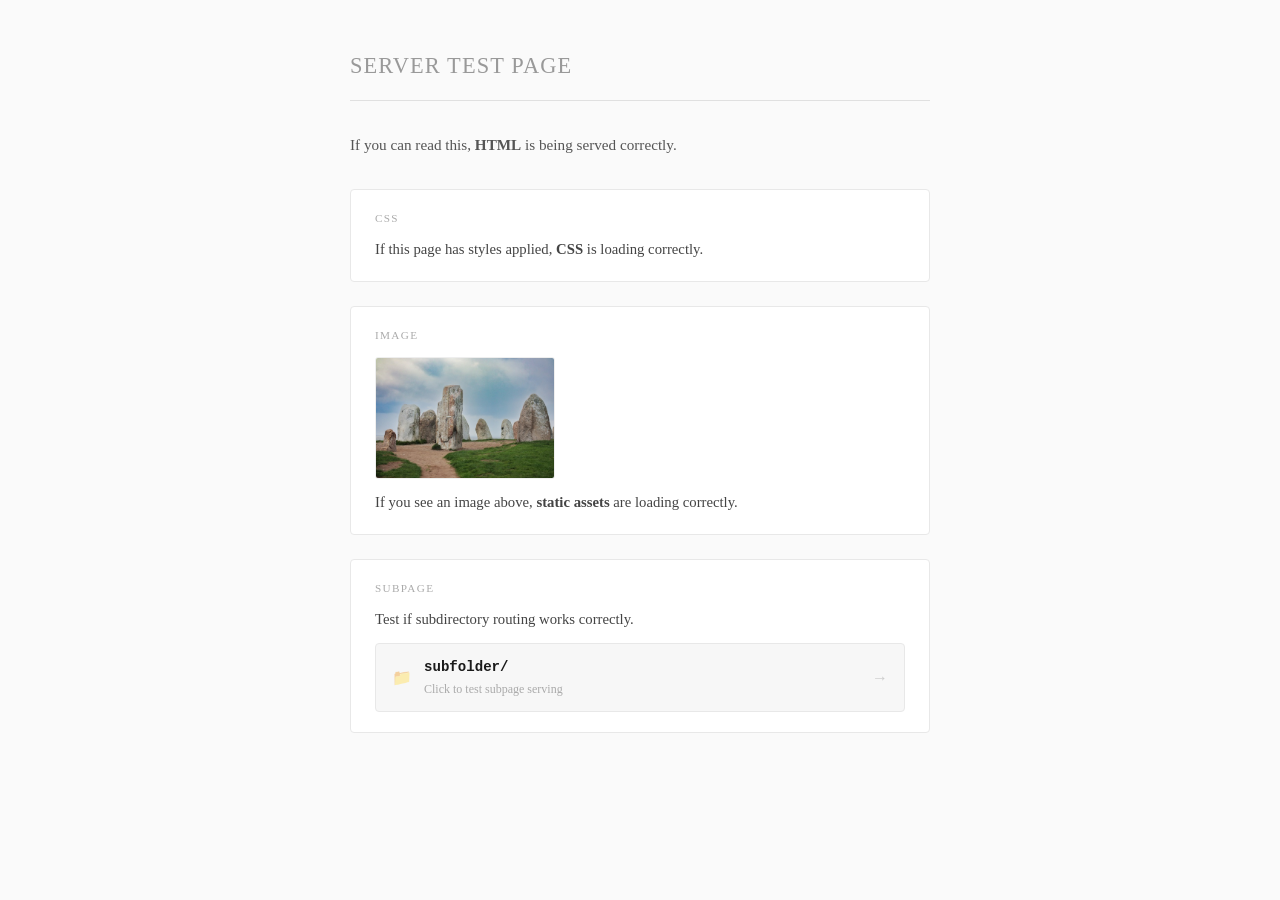
<file: test/index.html>
<!DOCTYPE html>
<html lang="en">
<head>
	<meta charset="UTF-8">
	<meta name="viewport" content="width=device-width, initial-scale=1.0">
	<title>Server Test</title>
	<link rel="stylesheet" href="style.css">
</head>
<body>
	<div class="container">
		<h1>Server Test Page</h1>
		<p class="status">If you can read this, <strong>HTML</strong> is being served correctly.</p>

		<div class="check">
			<h2>CSS</h2>
			<p>If this page has styles applied, <strong>CSS</strong> is loading correctly.</p>
		</div>

		<div class="check">
			<h2>Image</h2>
			<img src="test.jpg" alt="test image" onerror="this.closest('.check').classList.add('fail'); this.insertAdjacentHTML('afterend', '<p class=\'error\'>⚠ Image failed to load from test.png</p>')">
			<p>If you see an image above, <strong>static assets</strong> are loading correctly.</p>
		</div>

		<div class="check">
  			<h2>Subpage</h2>
  			<p>Test if subdirectory routing works correctly.</p>
  			<a href="subfolder/" class="nav-link">
    			<span class="nav-link-icon">📁</span>
    			<span class="nav-link-text">
      				<strong>subfolder/</strong>
      				<small>Click to test subpage serving</small>
   	 			</span>
    			<span class="nav-link-arrow">→</span>
  			</a>
		</div>
	</div>
</body>
</html>
</file>
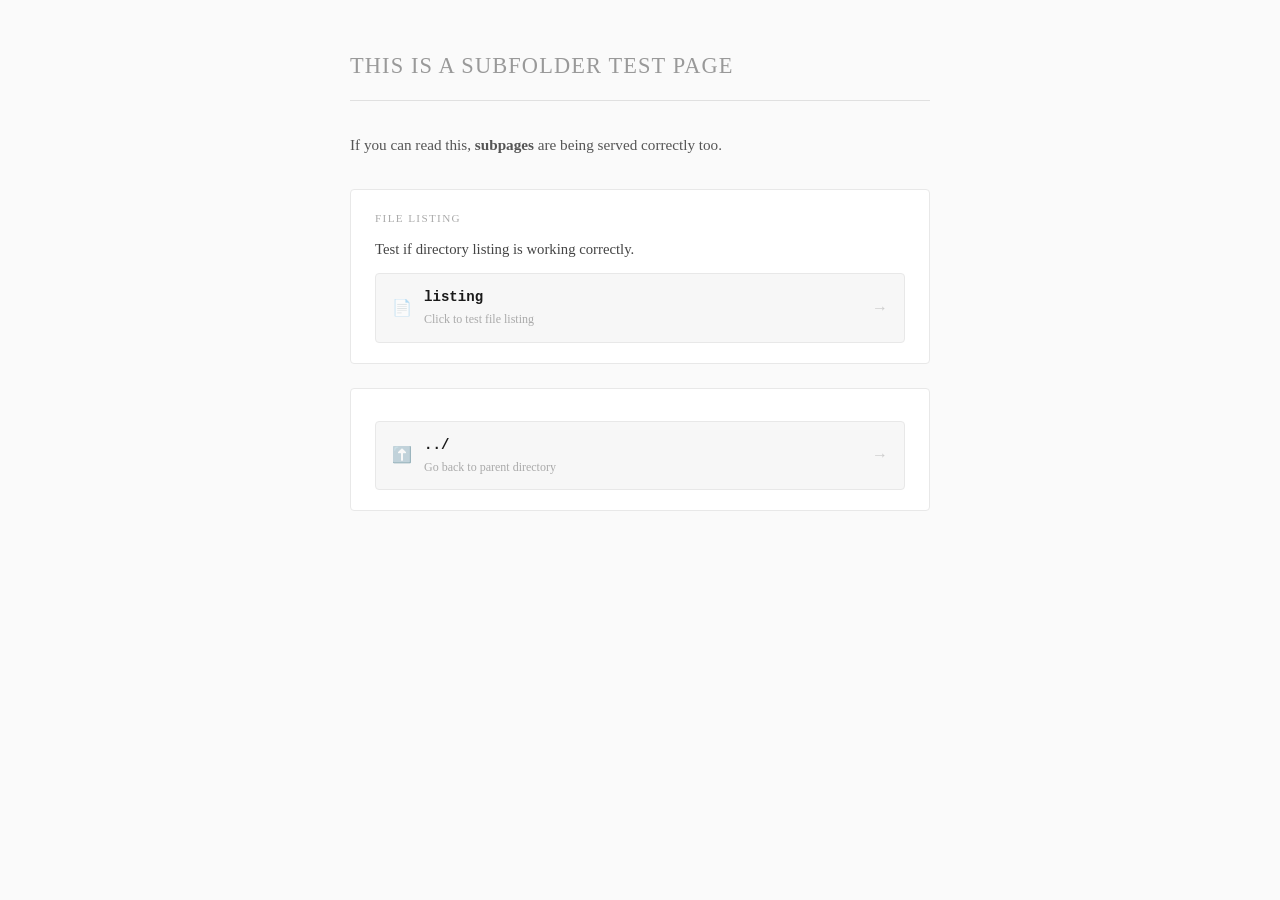
<file: test/subfolder/index.html>
<!DOCTYPE html>
<html lang="en">
<head>
	<meta charset="UTF-8">
	<meta name="viewport" content="width=device-width, initial-scale=1.0">
	<title>Server Test</title>
	<link rel="stylesheet" href="../style.css">
</head>
<body>
	<div class="container">
		<h1>This is a subfolder test page</h1>
		<p class="status">If you can read this, <strong>subpages</strong> are being served correctly too.</p>

		<div class="check">
            <h2>File listing</h2>
            <p>Test if directory listing is working correctly.</p>
            <a href="listing" class="nav-link">
                <span class="nav-link-icon">📄</span>
                <span class="nav-link-text">
                    <strong>listing</strong>
                    <small>Click to test file listing</small>
                </span>
                <span class="nav-link-arrow">→</span>
            </a>
        </div>

        <div class="check">
            <a href=".." class="nav-link">
                <span class="nav-link-icon">⬆️</span>
                <span class="nav-link-text">
                    <strong>../</strong>
                    <small>Go back to parent directory</small>
                </span>
                <span class="nav-link-arrow">→</span>
            </a>
        </div>
	</div>
</body>
</html>
</file>
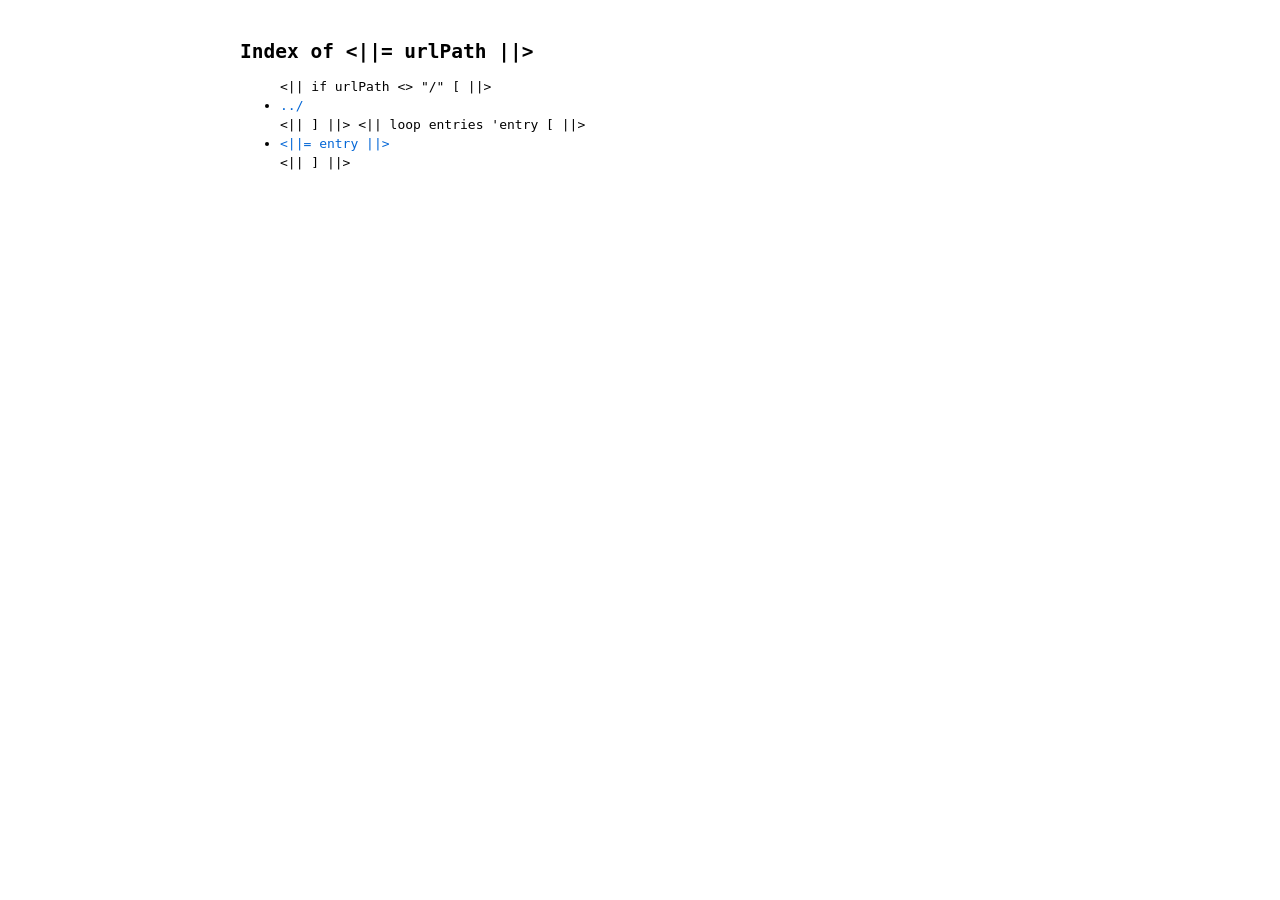
<file: src/listing.html>
<html>
<head>
    <title>Index of <||= urlPath ||></title>
    <style>
        body { 
            font-family: monospace; 
            max-width: 800px; 
            margin: 40px auto; 
            padding: 0 20px; 
        }
        a { 
            text-decoration: none; 
            color: #0366d6; 
        }
        a:hover { 
            text-decoration: underline; 
        }
        li { 
            padding: 4px 0; 
        }
    </style>
</head>
<body>
    <h2>Index of <||= urlPath ||></h2>
    <ul>
        <|| if urlPath <> "/" [ ||>
            <li><a href="../">../</a></li>
        <|| ] ||>
        <|| loop entries 'entry [ ||>
            <li><a href="<||= entry ||>"><||= entry ||></a></li>
        <|| ] ||>
    </ul>
</body>
</html>
</file>
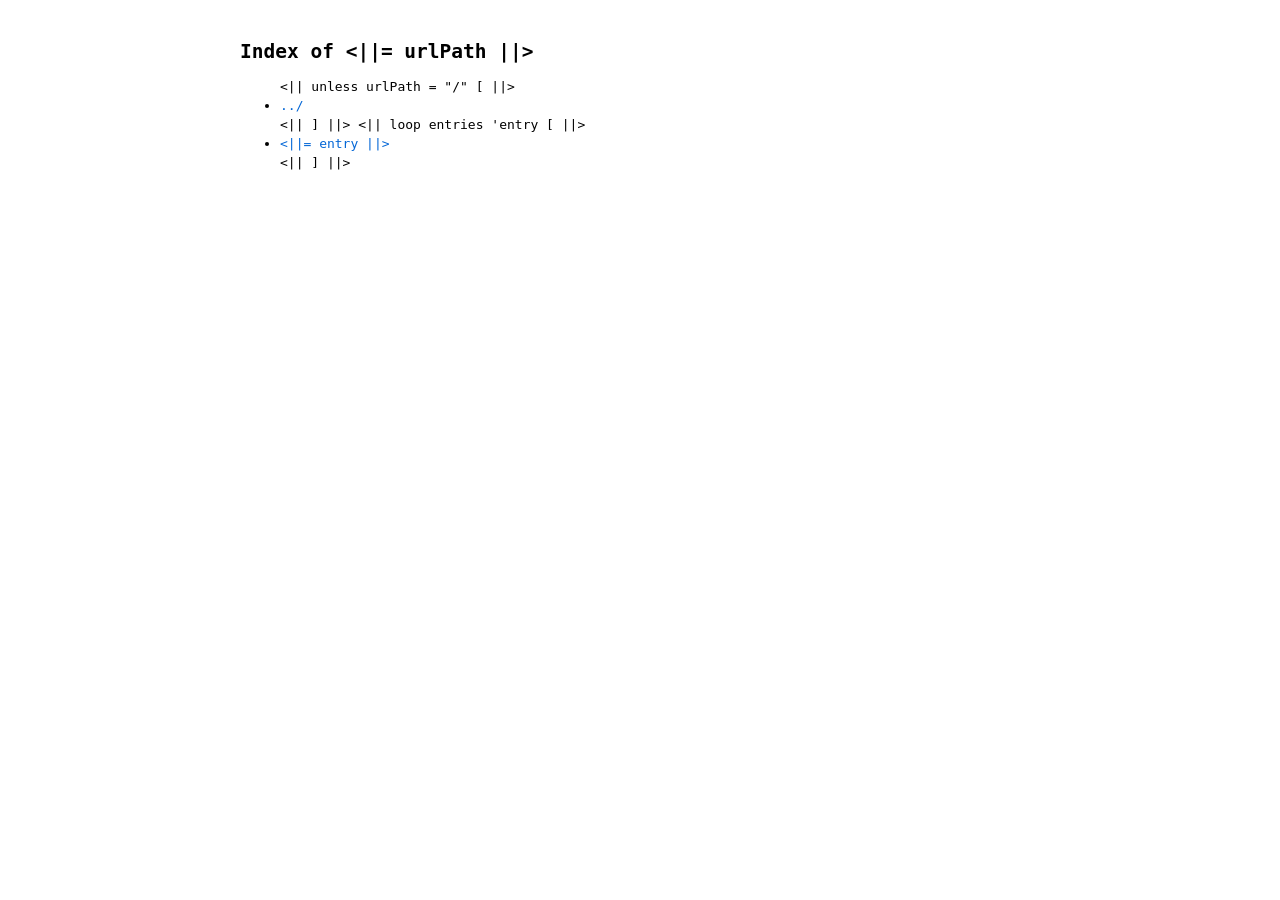
<file: src/templates/listing.html>
<html>
<head>
    <title>Index of <||= urlPath ||></title>
    <style>
        body { 
            font-family: monospace; 
            max-width: 800px; 
            margin: 40px auto; 
            padding: 0 20px; 
        }
        a { 
            text-decoration: none; 
            color: #0366d6; 
        }
        a:hover { 
            text-decoration: underline; 
        }
        li { 
            padding: 4px 0; 
        }
    </style>
</head>
<body>
    <h2>Index of <||= urlPath ||></h2>
    <ul>
        <|| unless urlPath = "/" [ ||>
            <li><a href="../">../</a></li>
        <|| ] ||>
        <|| loop entries 'entry [ ||>
            <li><a href="<||= entry ||>"><||= entry ||></a></li>
        <|| ] ||>
    </ul>
</body>
</html>
</file>
<file: test/style.css>
* {
    box-sizing: border-box;
    margin: 0;
    padding: 0;
}

body {
    font-family: 'Georgia', serif;
    background: #fafafa;
    color: #1a1a1a;
    padding: 3rem 1.5rem;
    line-height: 1.6;
}

.container {
    max-width: 580px;
    margin: 0 auto;
}

h1 {
    font-size: 1.4rem;
    font-weight: normal;
    letter-spacing: 0.05em;
    text-transform: uppercase;
    color: #999;
    margin-bottom: 2rem;
    padding-bottom: 1rem;
    border-bottom: 1px solid #e0e0e0;
}

.status {
    font-size: 0.95rem;
    color: #555;
    margin-bottom: 2rem;
}

.check {
    margin-bottom: 1.5rem;
    padding: 1.25rem 1.5rem;
    background: white;
    border: 1px solid #e8e8e8;
    border-radius: 4px;
}

.check h2 {
    font-size: 0.7rem;
    font-weight: normal;
    letter-spacing: 0.12em;
    text-transform: uppercase;
    color: #aaa;
    margin-bottom: 0.6rem;
}

.check p {
    font-size: 0.92rem;
    color: #444;
}

.check p + p {
    margin-top: 0.5rem;
}

.check.fail {
    border-color: #e0b0b0;
    background: #fdf8f8;
}

img {
    max-width: 180px;
    display: block;
    margin: 0.75rem 0;
    border: 1px solid #eee;
    border-radius: 3px;
}

a {
    color: #1a1a1a;
    text-decoration: underline;
    text-underline-offset: 3px;
}

a:hover {
    color: #555;
}

.nav-link {
    display: flex;
    align-items: center;
    gap: 0.75rem;
    margin-top: 0.75rem;
    padding: 0.75rem 1rem;
    background: #f7f7f7;
    border: 1px solid #e8e8e8;
    border-radius: 4px;
    text-decoration: none;
    color: #1a1a1a;
    transition: background 0.15s, border-color 0.15s;
}

.nav-link:hover {
    background: #f0f0f0;
    border-color: #ccc;
    color: #1a1a1a;
}

.nav-link-icon {
    font-size: 1rem;
    opacity: 0.5;
}

.nav-link-text {
    display: flex;
    flex-direction: column;
    flex: 1;
    gap: 0.1rem;
}

.nav-link-text strong {
    font-size: 0.88rem;
    font-weight: 600;
    font-family: 'Courier New', monospace;
}

.nav-link-text small {
    color: #aaa;
    font-size: 0.75rem;
    font-family: 'Georgia', serif;
}

.nav-link-arrow {
    font-size: 1rem;
    color: #ccc;
}

.nav-link:hover .nav-link-arrow {
    color: #888;
}

.error {
    color: #b94a4a;
    font-size: 0.88rem;
    margin-top: 0.5rem;
}
</file>
